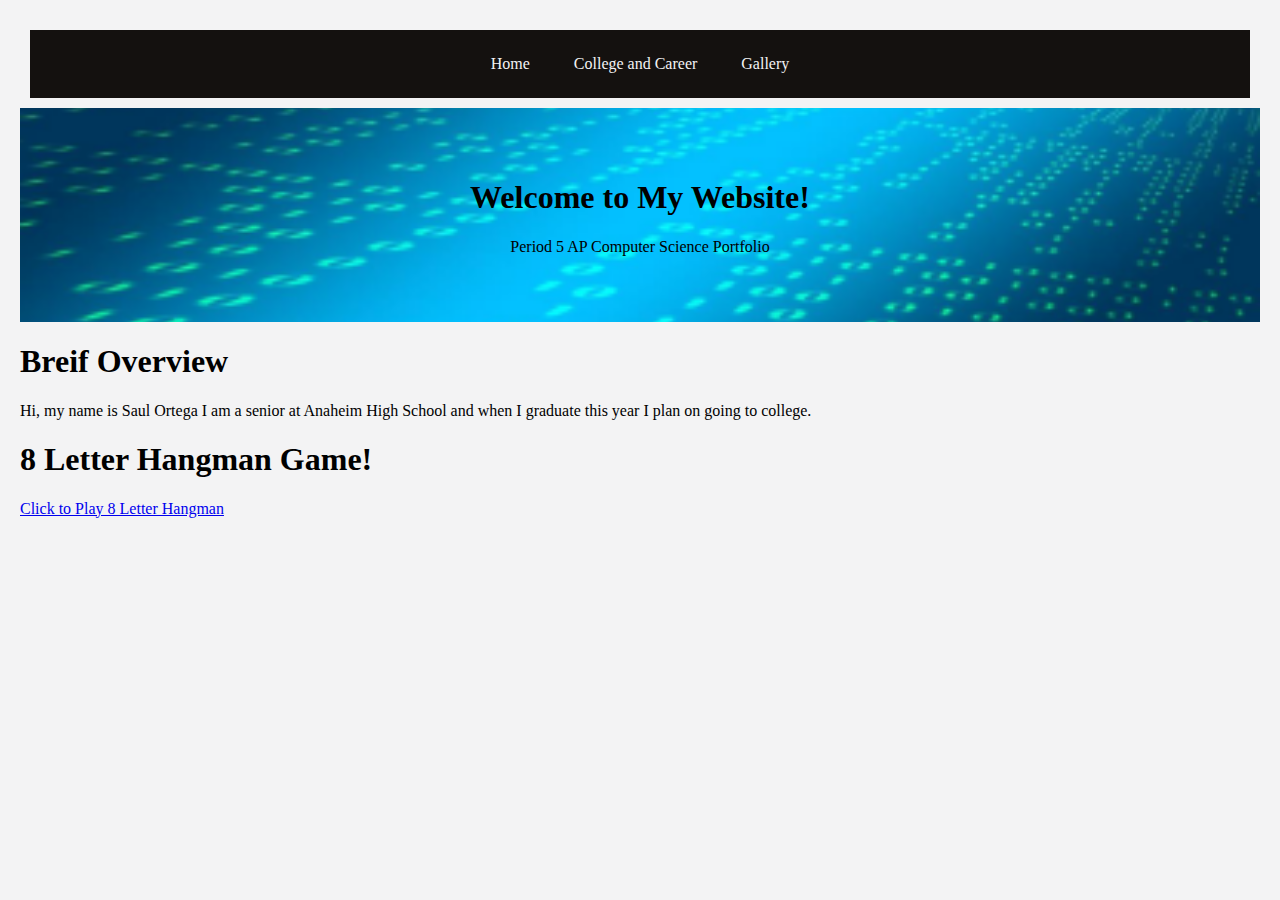
<file: index.html>
<!DOCTYPE html>
<html>
<head>
    <title>My Website</title>
    <link rel="stylesheet" type="text/css" href="style.css">
</head>
<body>
    <ul>
        <li><a href="index.html">Home</a></li>
        <li><a href="collegeandcareer.html">College and Career</a></li>
        <li><a href="gallery.html">Gallery</a></li>
    </ul>


    <div class="hero-section">
        <h1>Welcome to My Website!</h1>
        <p>Period 5 AP Computer Science Portfolio</p>
    </div>
    <h1>Breif Overview</h1>
    <p>Hi, my name is Saul Ortega I am a senior at Anaheim High School and when I graduate this year I plan on going to college.</p>

    <h1>8 Letter Hangman Game!</h1>
    <a href="https://miniature-space-computing-machine-pjr9x5rjjqvw26597-5501.app.github.dev/javascript/input.html">Click to Play 8 Letter Hangman</a></body>
</html>
</file>
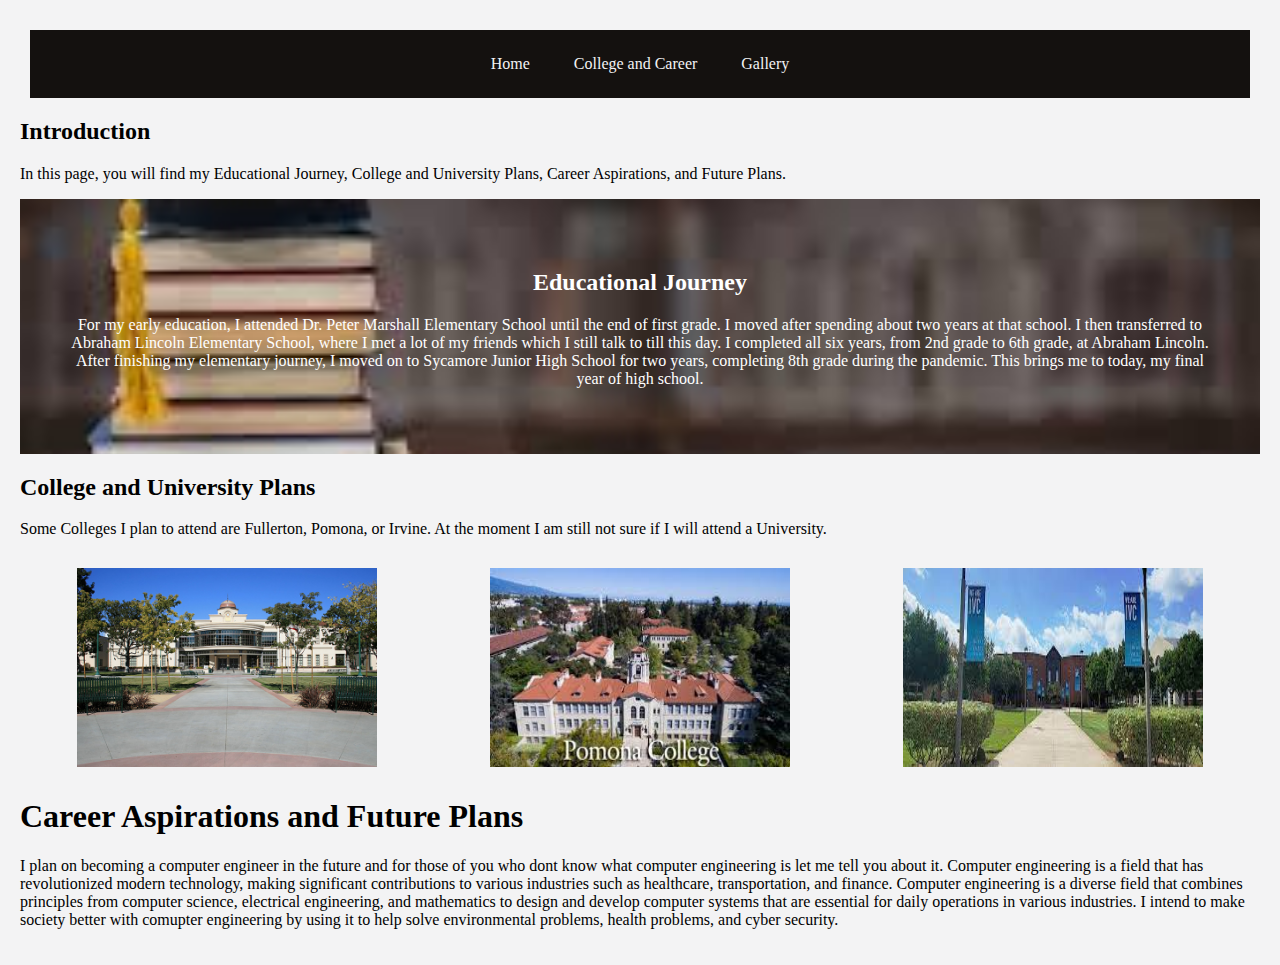
<file: collegeandcareer.html>
<!DOCTYPE html>
<html>
<head>
    <title>My Website</title>
    <link rel="stylesheet" type="text/css" href="style.css">
</head>
<body>

    <ul>
        <li><a href="index.html">Home</a></li>
        <li><a href="collegeandcareer.html">College and Career</a></li>
        <li><a href="gallery.html">Gallery</a></li>
    </ul>

    <h2>Introduction</h2>
    <p>In this page, you will find my Educational Journey, College and University Plans, Career Aspirations, and Future Plans. </p>

    <div class="educational-journey-section">
        <h2>Educational Journey</h2>
        <p>For my early education, I attended Dr. Peter Marshall Elementary School until the end of first grade. I moved after spending about two years at that school. I then transferred to Abraham Lincoln Elementary School, where I met a lot of my friends which I still talk to till this day. I completed all six years, from 2nd grade to 6th grade, at Abraham Lincoln.

            After finishing my elementary journey, I moved on to Sycamore Junior High School for two years, completing 8th grade during the pandemic. This brings me to today, my final year of high school.
        </p>
    </div>

    <h2>College and University Plans</h2>
    <p>Some Colleges I plan to attend are Fullerton, Pomona, or Irvine. At the moment I am still not sure if I will attend a University. </p>


    <p></p>
    <div class="college-plans-images">
        <img src="fullerton.png" alt="College 1">
        <img src="pomona.png" alt="College 2">
        <img src="irvine.png" alt="College 3">
    </div>
    <h1>Career Aspirations and Future Plans</h1>
    <p>I plan on becoming a computer engineer in the future and for those of you who dont know what computer engineering is let me tell you about it.
        Computer engineering is a field that has revolutionized modern technology, making significant contributions to various industries such as healthcare, transportation, and finance.
        Computer engineering is a diverse field that combines principles from computer science, electrical engineering, and mathematics to design and develop computer systems that are essential for daily operations in various industries.
        I intend to make society better with comupter engineering by using it to help solve environmental problems, health problems, and cyber security. </p>

</body>
</html>
</file>
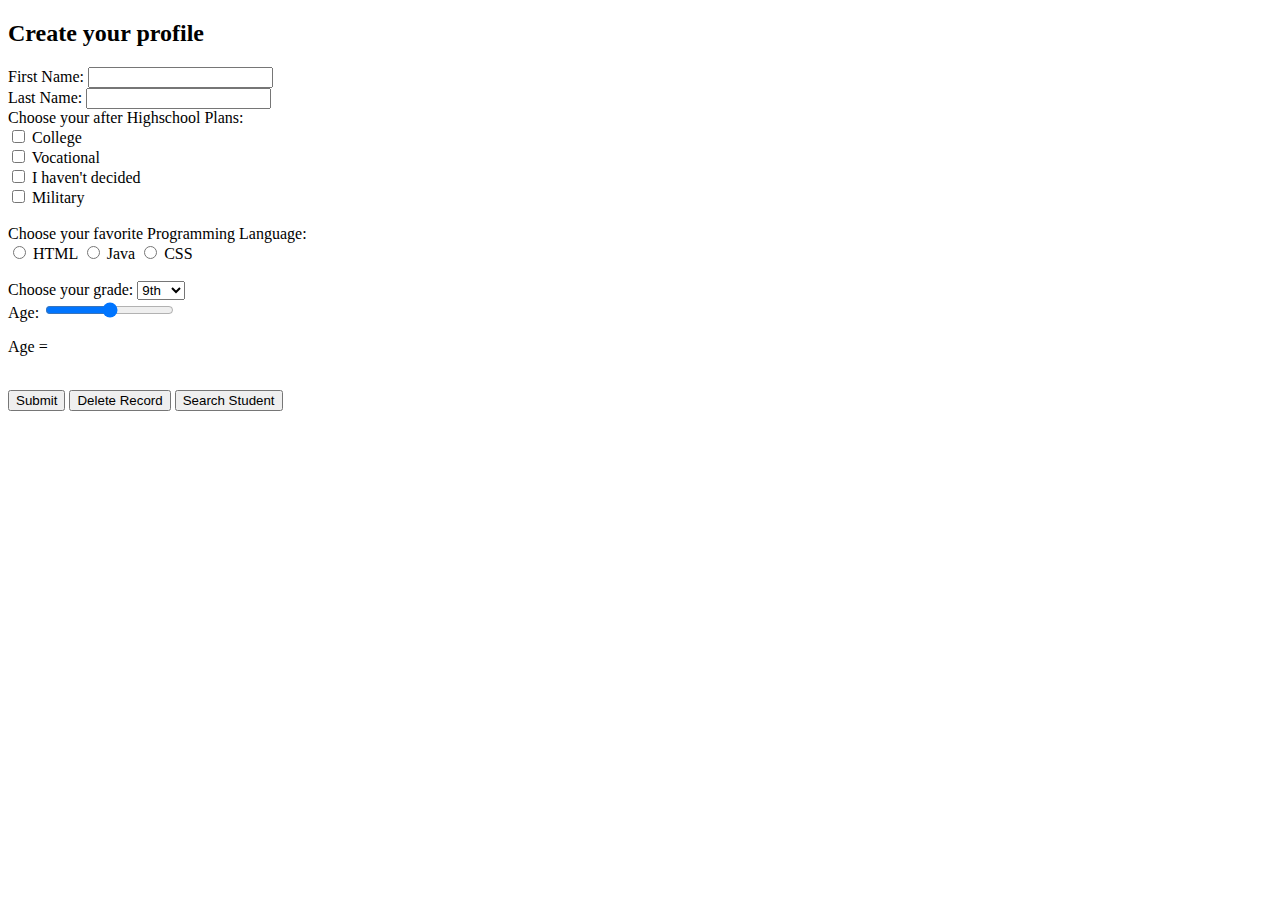
<file: Data.html>
<!DOCTYPE html>
<head>
    <meta charset="UTF-8">
    <meta name="viewport" content="width=device-width, initial-scale=1.0">
    <title>Create your profile</title>
</head>
<body>

    <h2>Create your profile</h2>

    <form id="userInfoForm">
        <label for="firstName">First Name:</label>
        <input type="text" id="firstName" name="firstName" required>

        <br>

        <label for="lastName">Last Name:</label>
        <input type="text" id="lastName" name="lastName" required>

        <br>

        <label>Choose your after Highschool Plans:</label>
        <div>
            <input type="checkbox" id="college" name="afterHighschoolPlans" value="college">
            <label for="college">College</label><br>

            <input type="checkbox" id="vocational" name="afterHighschoolPlans" value="vocational">
            <label for="vocational">Vocational</label><br>

            <input type="checkbox" id="undecided" name="afterHighschoolPlans" value="undecided">
            <label for="undecided">I haven't decided</label><br>

            <input type="checkbox" id="military" name="afterHighschoolPlans" value="military">
            <label for="military">Military</label><br>
        </div>

        <br>

        <label>Choose your favorite Programming Language:</label>
        <div>
            <input type="radio" id="html" name="programmingLanguage" value="HTML">
            <label for="html">HTML</label>

            <input type="radio" id="java" name="programmingLanguage" value="Java">
            <label for="java">Java</label>

            <input type="radio" id="css" name="programmingLanguage" value="CSS">
            <label for="css">CSS</label>
        </div>

        <br>

        <label for="grade">Choose your grade:</label>
        <select id="grade" name="grade">
            <option value="9th">9th</option>
            <option value="10th">10th</option>
            <option value="11th">11th</option>
            <option value="12th">12th</option>
        </select>

        <br>

        <label for="age">Age:</label>
        <input type="range" id="age" name="age" min="1" max="100" oninput="updateAge()">
        <p id="selectedAge">Age = </p>

        <br>

        <button type="button" onclick="submitForm()">Submit</button>
        <button type="button" onclick="deleteRecord()">Delete Record</button>
        <button type="button" onclick="searchStudent()">Search Student</button>

        <p id="databaseContent"></p>

    </form>

    <script src="Data.js"></script>

</body>
</html>
</file>
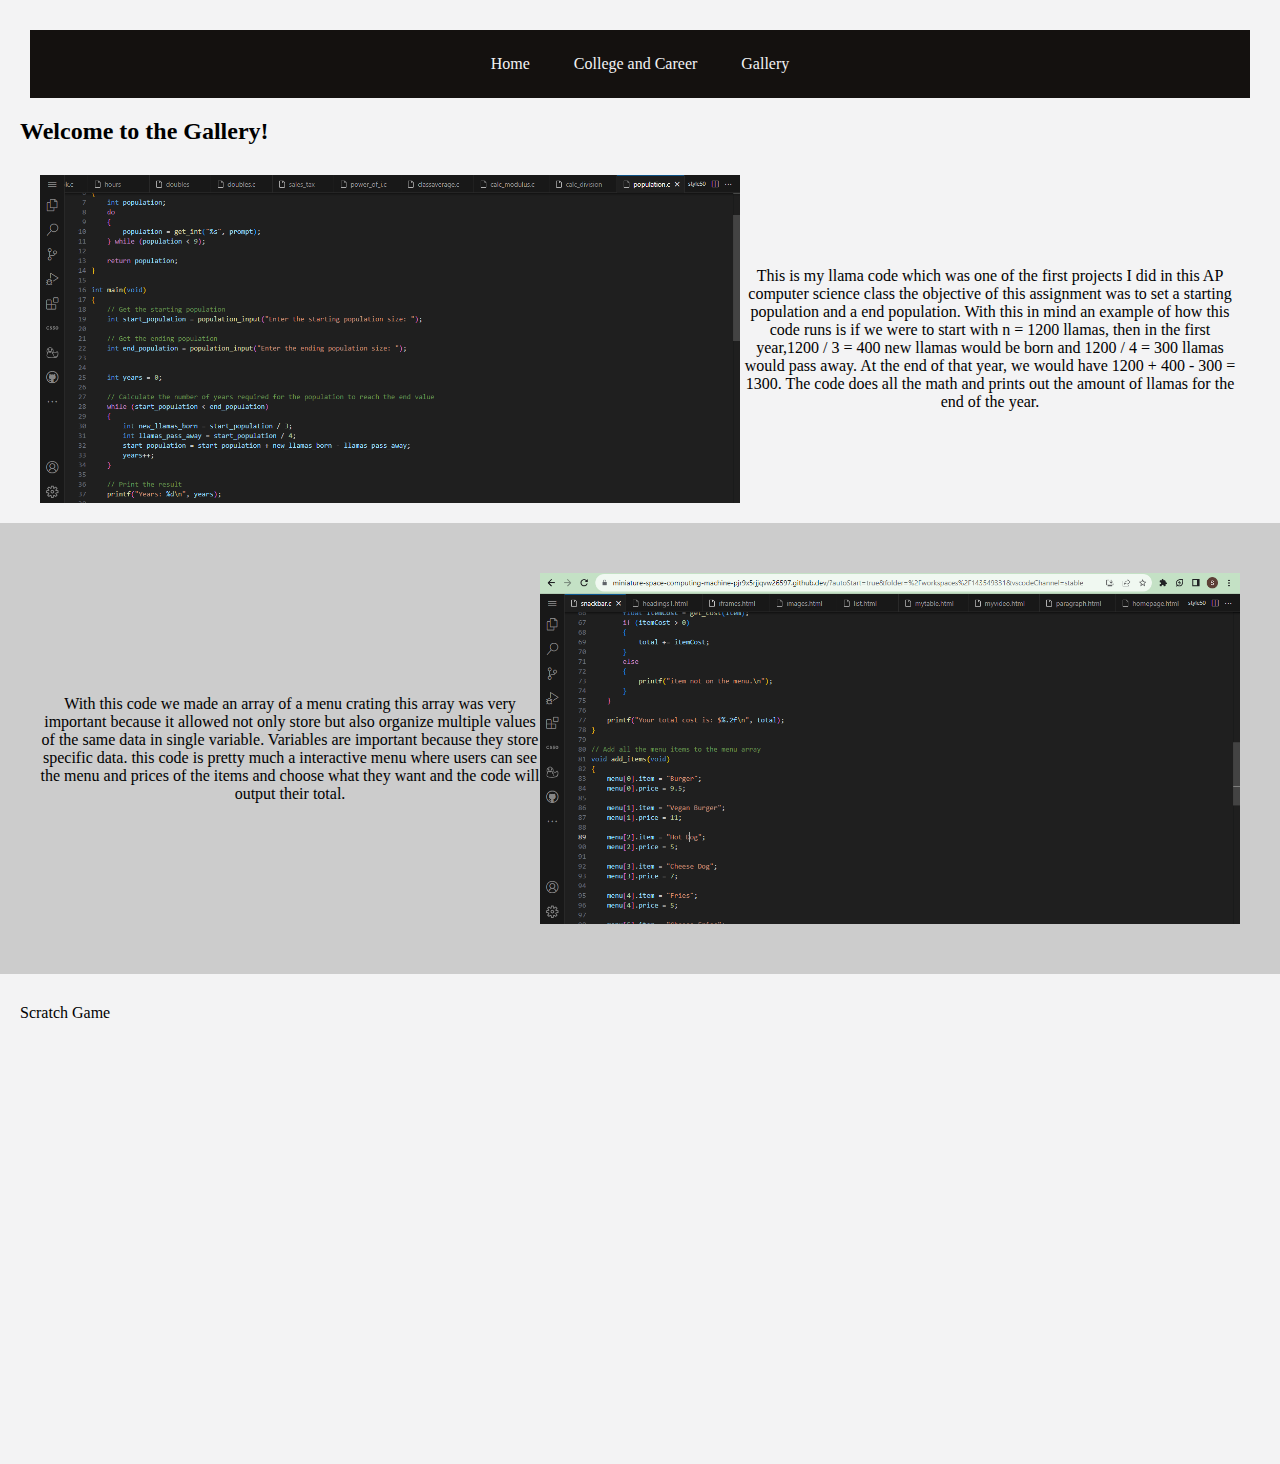
<file: gallery.html>
<!DOCTYPE html>
<html>
<head>
    <title>My Website</title>
    <link rel="stylesheet" type="text/css" href="style.css">
</head>
<body>

    <ul>
        <li><a href="index.html">Home</a></li>
        <li><a href="collegeandcareer.html">College and Career</a></li>
        <li><a href="gallery.html">Gallery</a></li>
    </ul>
    <h2>Welcome to the Gallery!</h2>
    <div class="content-container">
        <div class="section">
            <img src="llama.png" alt="llama code" class="image">
            <div class="text">This is my llama code which was one of the first projects I did in this AP computer science class the objective of this assignment was to set a starting population and a end population.
                With this in mind an example of how this code runs is if we were to start with n = 1200 llamas, then in the first year,1200 / 3 = 400 new llamas would be born and 1200 / 4 = 300 llamas would
                pass away. At the end of that year, we would have 1200 + 400 - 300 = 1300. The code does all the math and prints out the amount of llamas for the end of the year.
            </div>
        </div>
        <div class="section with-background">
            <div class="text">With this code we made an array of a menu crating this array was very important because it allowed not only store but also organize multiple values of the same data in single variable. Variables are important because they store specific data.
                this code is pretty much a interactive menu where users can see the menu and prices of the items and choose what they want and the code will output their total.
            </div>
            <img src="Snack.png" alt="Snack bar code" class="image">
        </div>
    </div>

    <p>Scratch Game</p>

    <iframe src="https://scratch.mit.edu/projects/883857235/embed" allowtransparency="true" width="485" height="402" frameborder="0" scrolling="no" allowfullscreen></iframe>
</body>
</html>
</file>
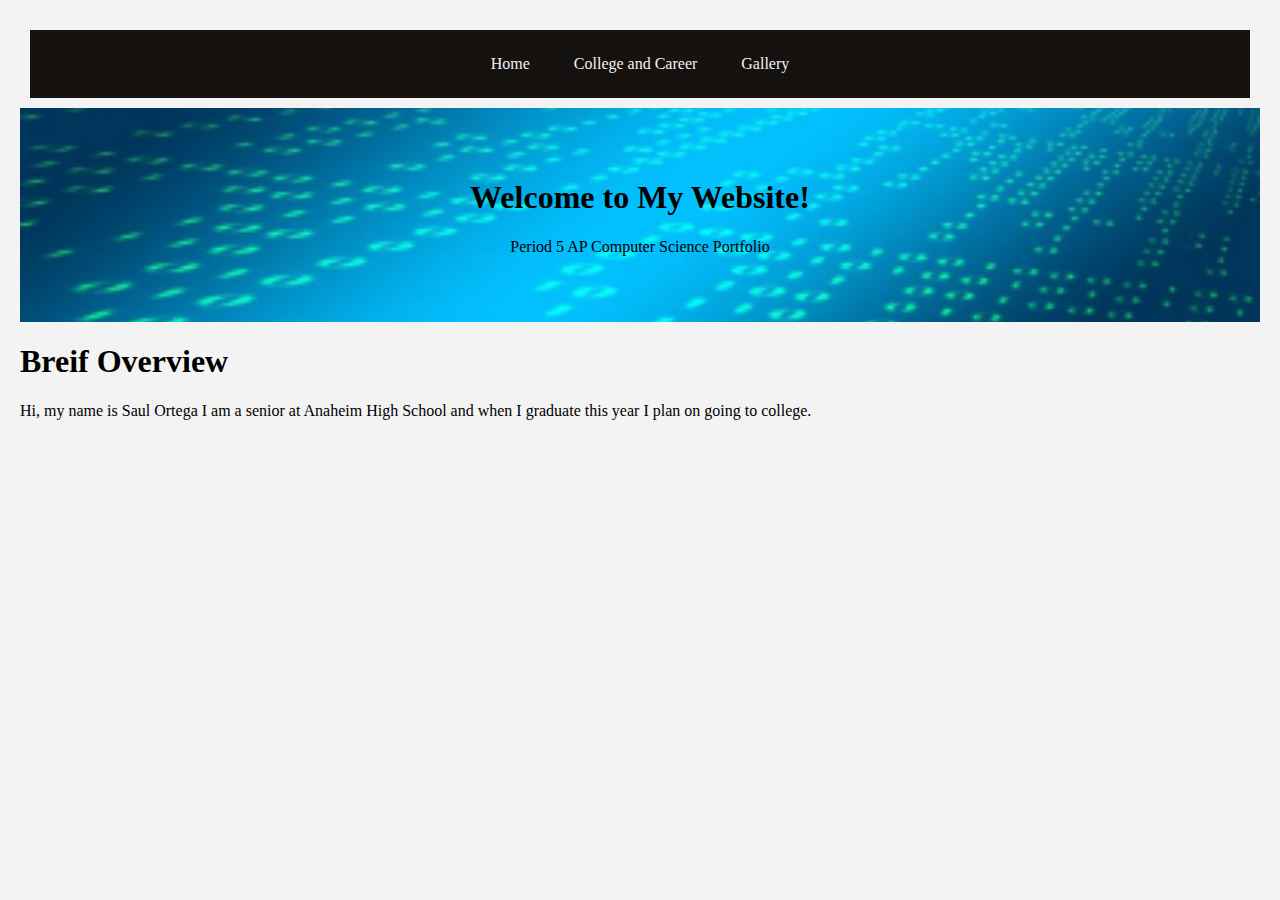
<file: index (1).html>
<!DOCTYPE html>
<html>
<head>
    <title>My Website</title>
    <link rel="stylesheet" type="text/css" href="style.css">
</head>
<body>
    <ul>
        <li><a href="index.html">Home</a></li>
        <li><a href="collegeandcareer.html">College and Career</a></li>
        <li><a href="gallery.html">Gallery</a></li>
    </ul>


    <div class="hero-section">
        <h1>Welcome to My Website!</h1>
        <p>Period 5 AP Computer Science Portfolio</p>
    </div>
    <h1>Breif Overview</h1>
    <p>Hi, my name is Saul Ortega I am a senior at Anaheim High School and when I graduate this year I plan on going to college.</p>

</body>
</html>
</file>
<file: style.css>
/* margin */
body, ul {
    margin: 10px;
    padding: 10px;
}

/* Centering the navigation bar */
ul {
    list-style-type: none;
    background-color: #14110F;
    overflow: hidden;
    display: flex;
    justify-content: center;
}

/* list items */
li {
    float: left;
}

/* Styling the links */
li a {
    display: block;
    color: #F3F3F4;
    text-align: center;
    padding: 15px 22px;
    text-decoration: none;
}

/* hover */
li a:hover {
    background-color: #7E7F83;
}

/* background and text color */
body {
    background-color: #F3F3F4;
    color: black;
}


.hero-section {
    background-image: url('hero bkg.png');
    background-size: cover;
    background-position: center;
    text-align: center;
    padding: 50px;
}

.content-container {
    display: flex;
    flex-direction: column;
    justify-content: center;
    align-items: center;
    margin: 20px;
}

.section {
    display: flex;
    align-items: center;
    justify-content: space-between;
    margin: 10px;
    width: 100%;
}

.text {
    text-align: center;
}

.image {
    max-width: 700px;
    max-height: 700px;
}

.with-background {
    background-color: #cccccc;
    padding: 50px;
}

/* Styling for the educational journey section with background image */
.educational-journey-section {
    background-image: url('school.png');
    background-size: cover;
    background-position: center;
    color: white;
    text-align: center;
    padding: 50px;
}


.college-plans-images {
    display: flex;
    justify-content: space-around;
    margin-top: 20px;
}

.college-plans-images img {
    max-width: 300px;
    max-height: 300px;
    margin: 10px;
}
</file>
